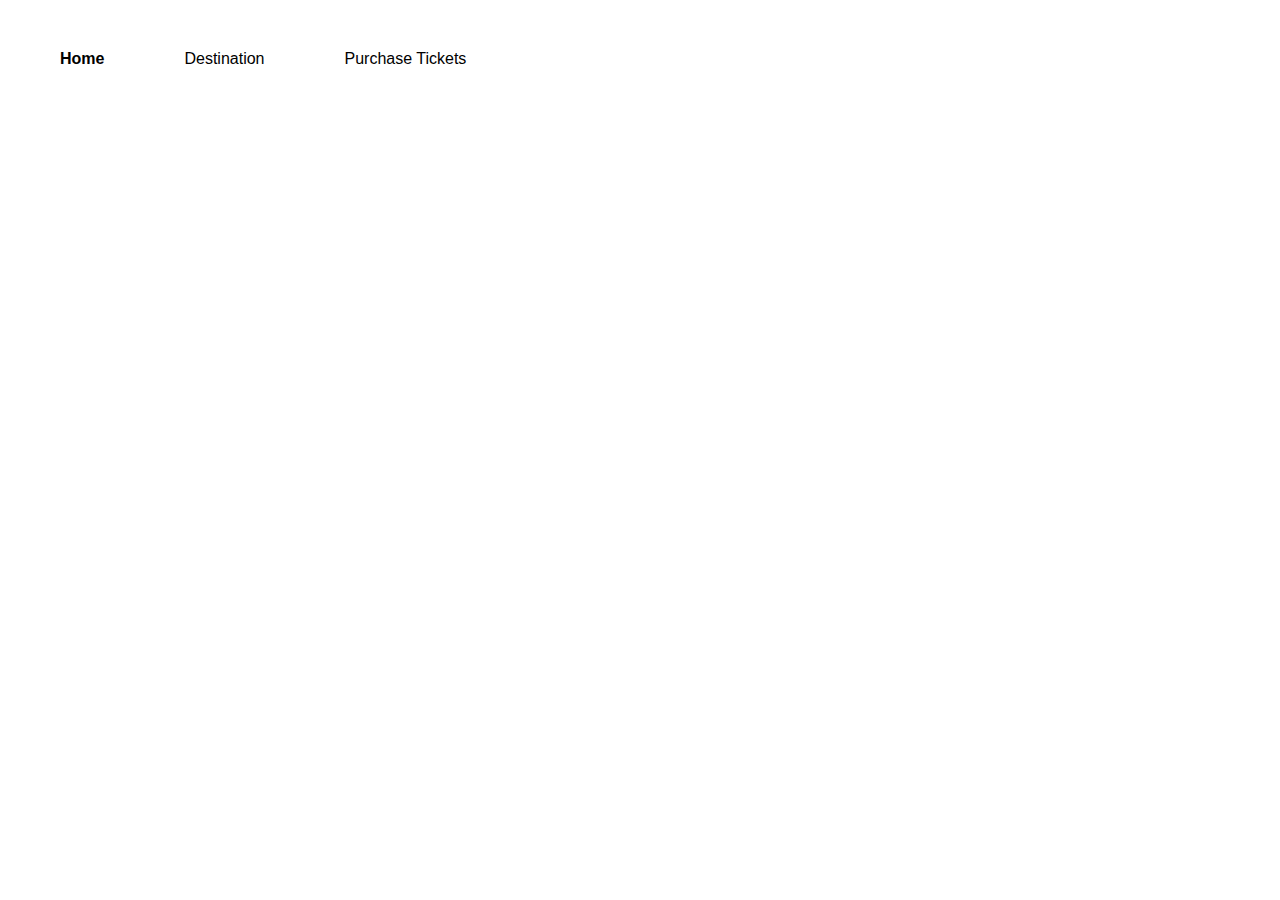
<file: OneDrive/Desktop/term_3_Open_Window/DV/THE ROYAL EXPRESS/Royal_Express/index.html>
<!DOCTYPE html>
<html>
    <head>
        <!-- YOUR META-DATA HERE -->
        <meta name="author" content="Anchen Ayres"/>
        <meta name="studentnumber" content="21100284"/>
        <meta name="assessment" content="Task 2"/>
        <meta name="lecturer" content="Armand Pretorius"/>
        <meta name="subject" content="IDV100"/>
        <meta name="class" content="Class 1"/>

        <!-- Title -->
        <title>The Royal Express</title>

        <!-- CSS Link -->
        <link rel="stylesheet" href="css/main.css" />

        <!-- GOOGLE FONTS LINKS -->
        <link rel="preconnect" href="https://fonts.googleapis.com">
        <link rel="preconnect" href="https://fonts.gstatic.com" crossorigin>
        <link href="https://fonts.googleapis.com/css2?family=Poiret+One&display=swap" rel="stylesheet">
        
        <link rel="preconnect" href="https://fonts.googleapis.com">
        <link rel="preconnect" href="https://fonts.gstatic.com" crossorigin>
        <link href="https://fonts.googleapis.com/css2?family=Encode+Sans+SC:wght@300&family=Poiret+One&display=swap" rel="stylesheet">

        <!-- jQUERY LINK-->
       <script src="js/data.js"></script>
    </head>

    <body>
            <div class="navigation">
                <ul class="navigation-buttons" style="position: absolute; padding-left: 10px; margin-top: 50px;">
                <div class="header-fonts">
                    <a href="index.html #Home"><li><b>Home</b></li></a>
                    <a href="pages/destination.html"><li>Destination</li></a>
                    <a href="pages/tickets.html"><li>Purchase Tickets</li></a>
                </div><!-- header-fonts -->
                </ul>                      
    </body>

</html>
</file>
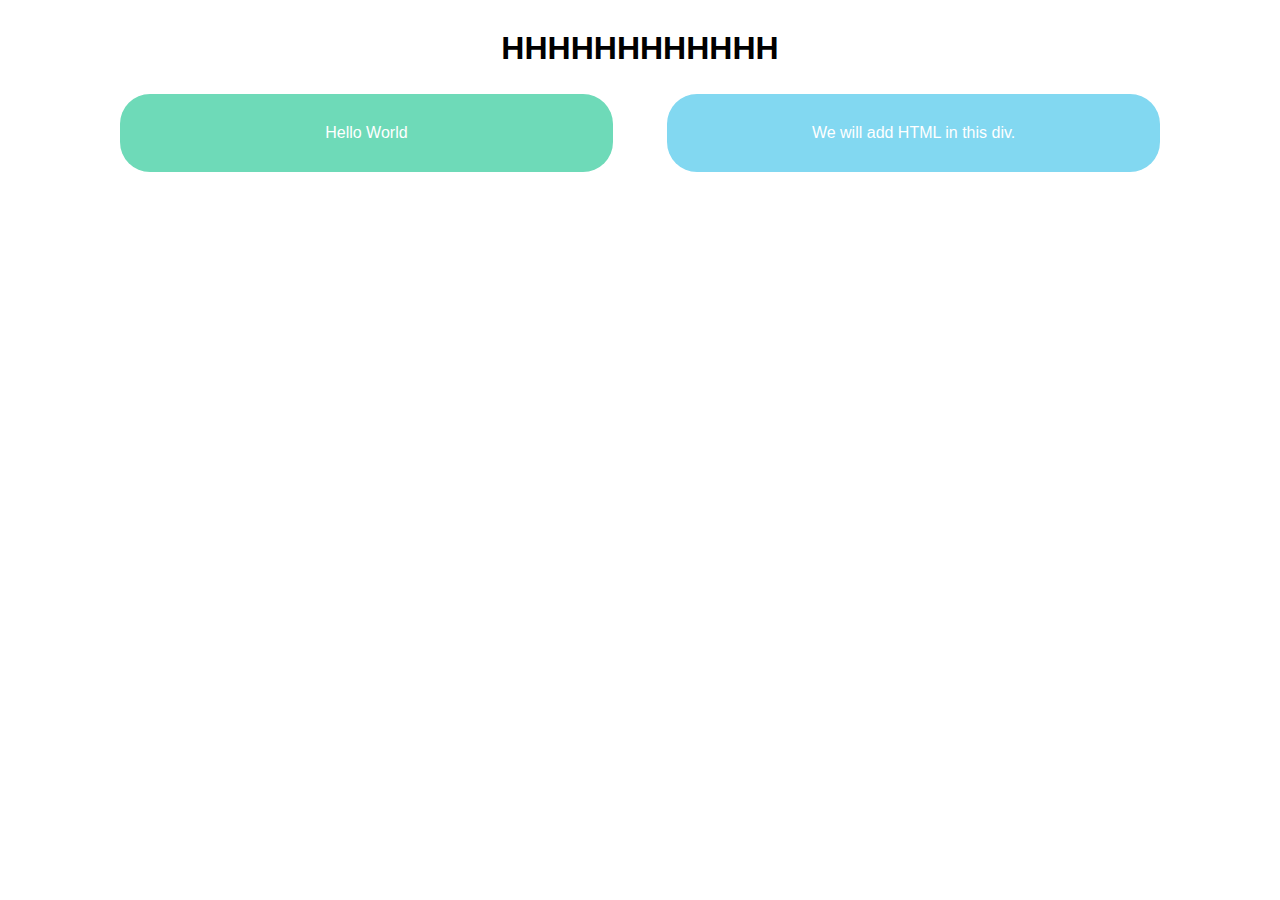
<file: OneDrive/Desktop/term_3_Open_Window/DV/week_2_exercise/week_two/index.html>
<!DOCTYPE html>
<html lang="en">
<head>
    <!-- title -->
    <title>Week Two</title>
    <!-- css link -->
    <link rel="stylesheet" href="css/main.css">
</head>
<body>
    <h1>Week 2 Exercise</h1>

    <div class="container">
        <div id="idName">
            <p>We will change the text of this paragraph.</p>
        </div><!--end of idName-->

        <div class="className">
            <p>We will add HTML in this div.</p>
        </div><!--end of className-->
    </div><!--End of Container-->
    

    
    <!-- Add jQuery Library_CDN -->
    <script src="https://ajax.googleapis.com/ajax/libs/jquery/3.6.0/jquery.min.js"></script>

    <!-- add index.js AFTER the jQuery Library -->
    <script src="js/index.js"></script>
    

</body>
</html>
</file>
<file: OneDrive/Desktop/term_3_Open_Window/DV/THE ROYAL EXPRESS/Royal_Express/css/main.css>
body {
    padding: 0;
    margin: 0 auto;
    width: 1440px;
}

/* have navigation buttons be next to each other*/
.navigation-buttons li {
    display: inline;
    color: black;
    text-decoration: none; /* remove blue */
    list-style: none;
    margin-right: 30px; 
    text-decoration-line: none; /* remove  underline */
    margin-left: 50px;
    float: left;
    font-family: 'Inter', sans-serif;
}
</file>
<file: OneDrive/Desktop/term_3_Open_Window/DV/week_2_exercise/week_two/css/main.css>
/* strip all elements */
* {
    padding: 0;
    margin: 0;
    font-family: sans-serif;
}

body {
    width: 90%;
    padding-left: 5%;
}



h1 {
    text-align: center;
    padding-top: 30px;
}

/* main container */
.container {
    width: 95%;
    padding-left: 2.5%;
}

/* divs with that will be selected */
#idName {
    width: 45%;
    height: auto;
    margin: 2.5%;
    background-color: #6EDAB8;
    float: left;
    border-radius: 30px;
}

.className {
    width: 45%;
    height: auto;
    margin: 2.5%;
    background-color: #82D8F1;
    float: left;
    border-radius: 30px;
}

/* text inside divs */
#idName p {
    color: white;
    text-align: center;
    padding: 30px;
}

.className p, li {
    color: white;
    text-align: center;
    padding: 30px;
}
</file>
